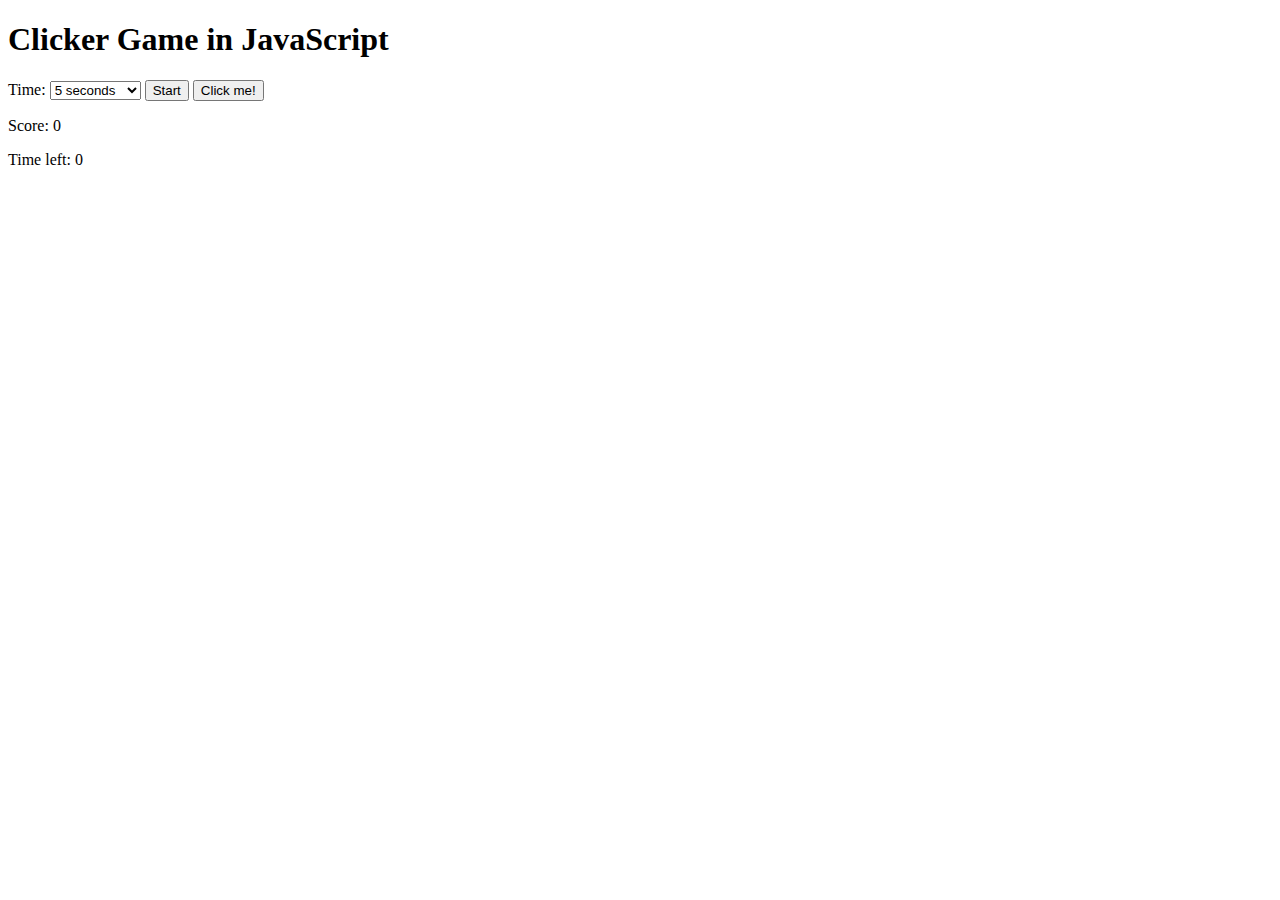
<file: index.html>
<!doctype html>
<html lang="en">
  <head>
    <title>Clicker Game in JavaScript</title>
  </head>
  <body>
    <h1>Clicker Game in JavaScript</h1>
    Time:
    <select id="timeSelect">
      <option value="5">5 seconds</option>
      <option value="10">10 seconds</option>
      <option value="15">15 seconds</option>
      <option value="20">20 seconds</option>
      <option value="30">30 seconds</option>
      <option value="60">60 seconds</option>
    </select>
    <button id="startButton">Start</button>
    <button id="clickButton">Click me!</button>
    <p>Score: <span id="score">0</span></p>
    <p>Time left: <span id="timeLeft">0</span></p>
    <script src="main.js"></script>
  </body>
</html>
</file>
